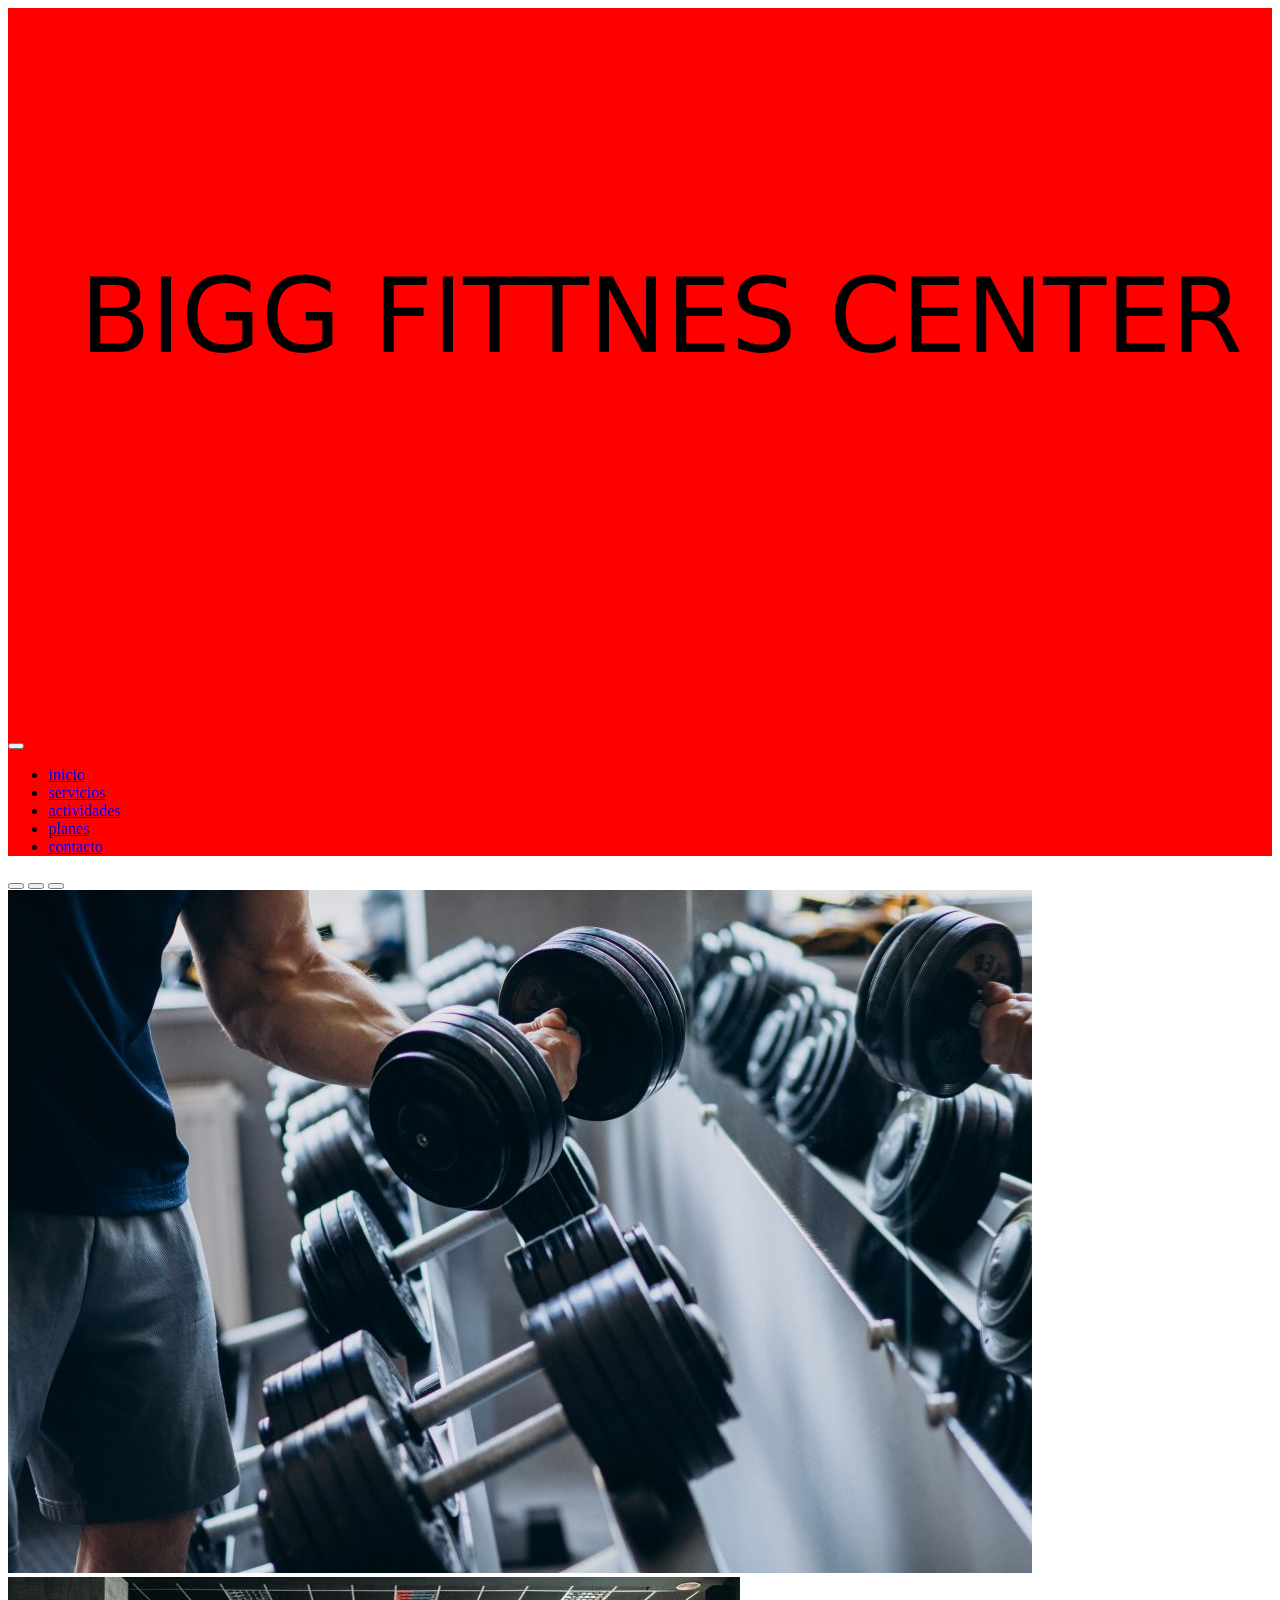
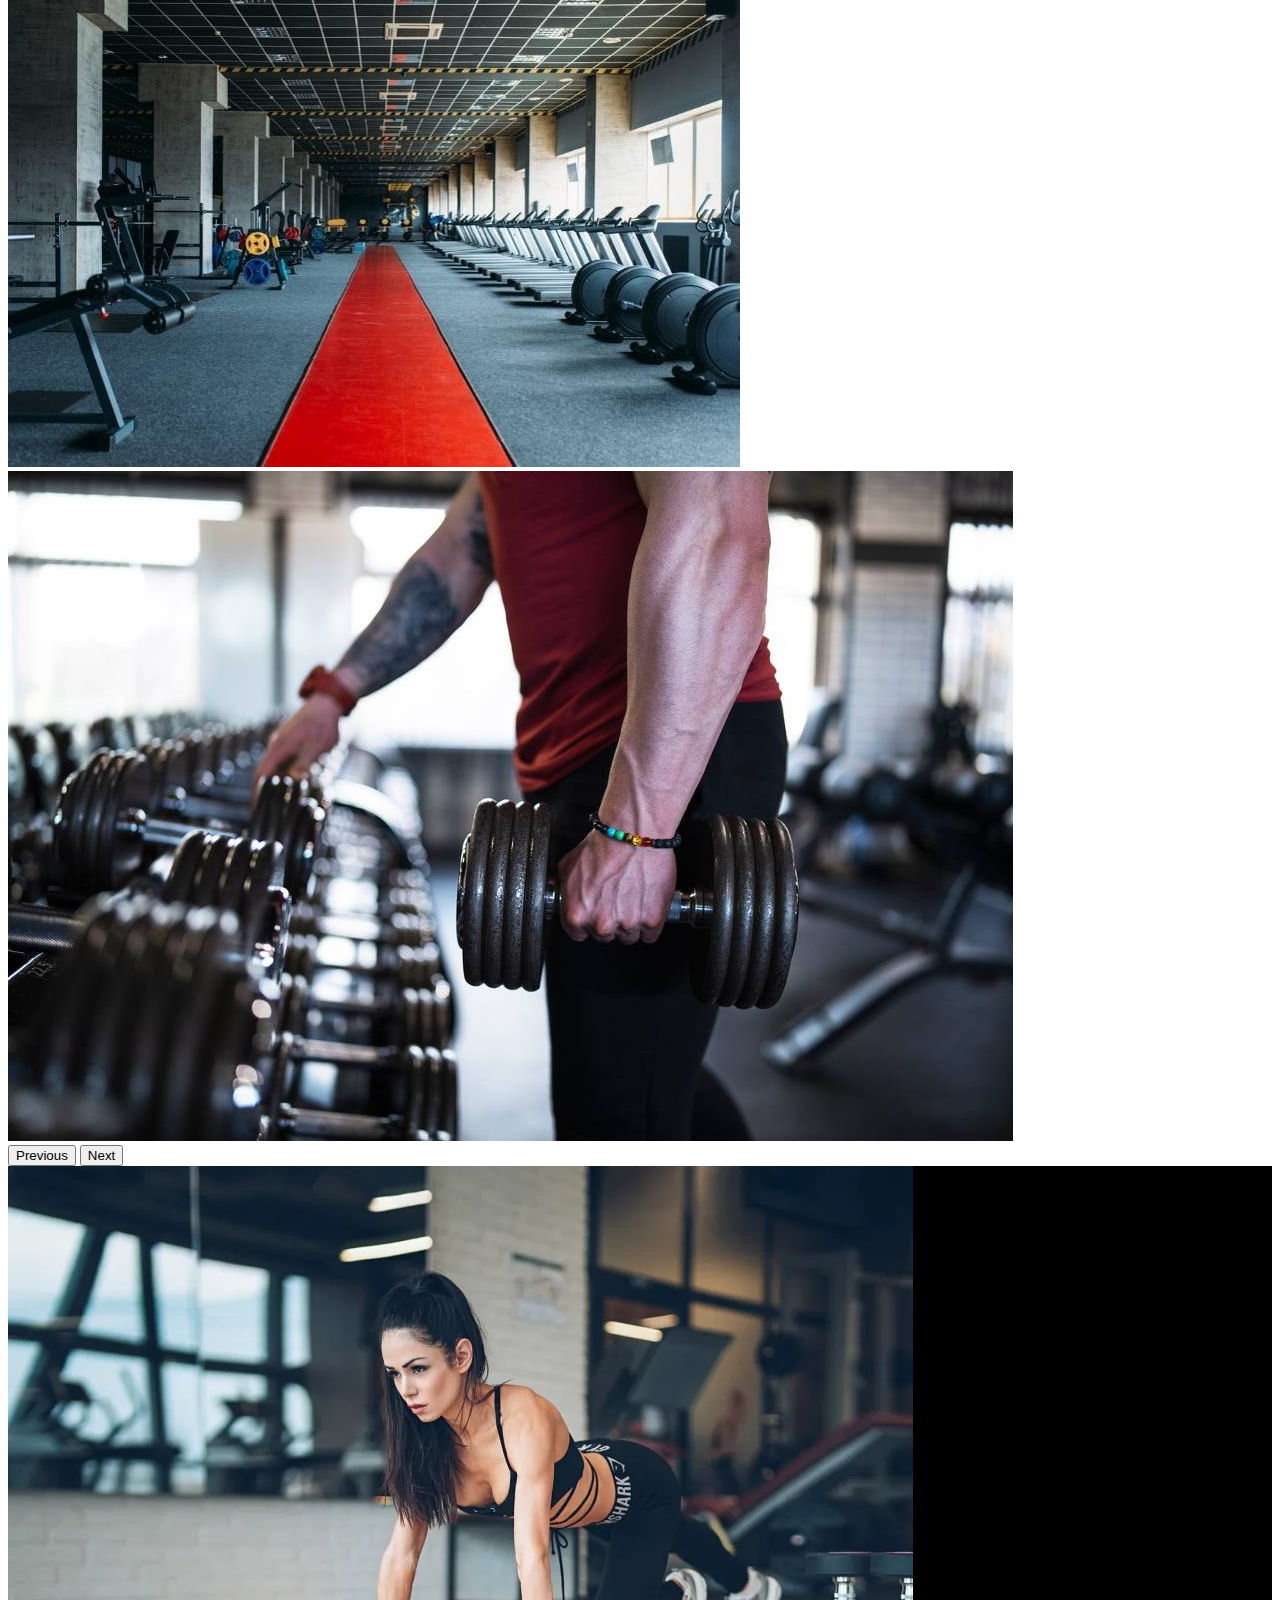
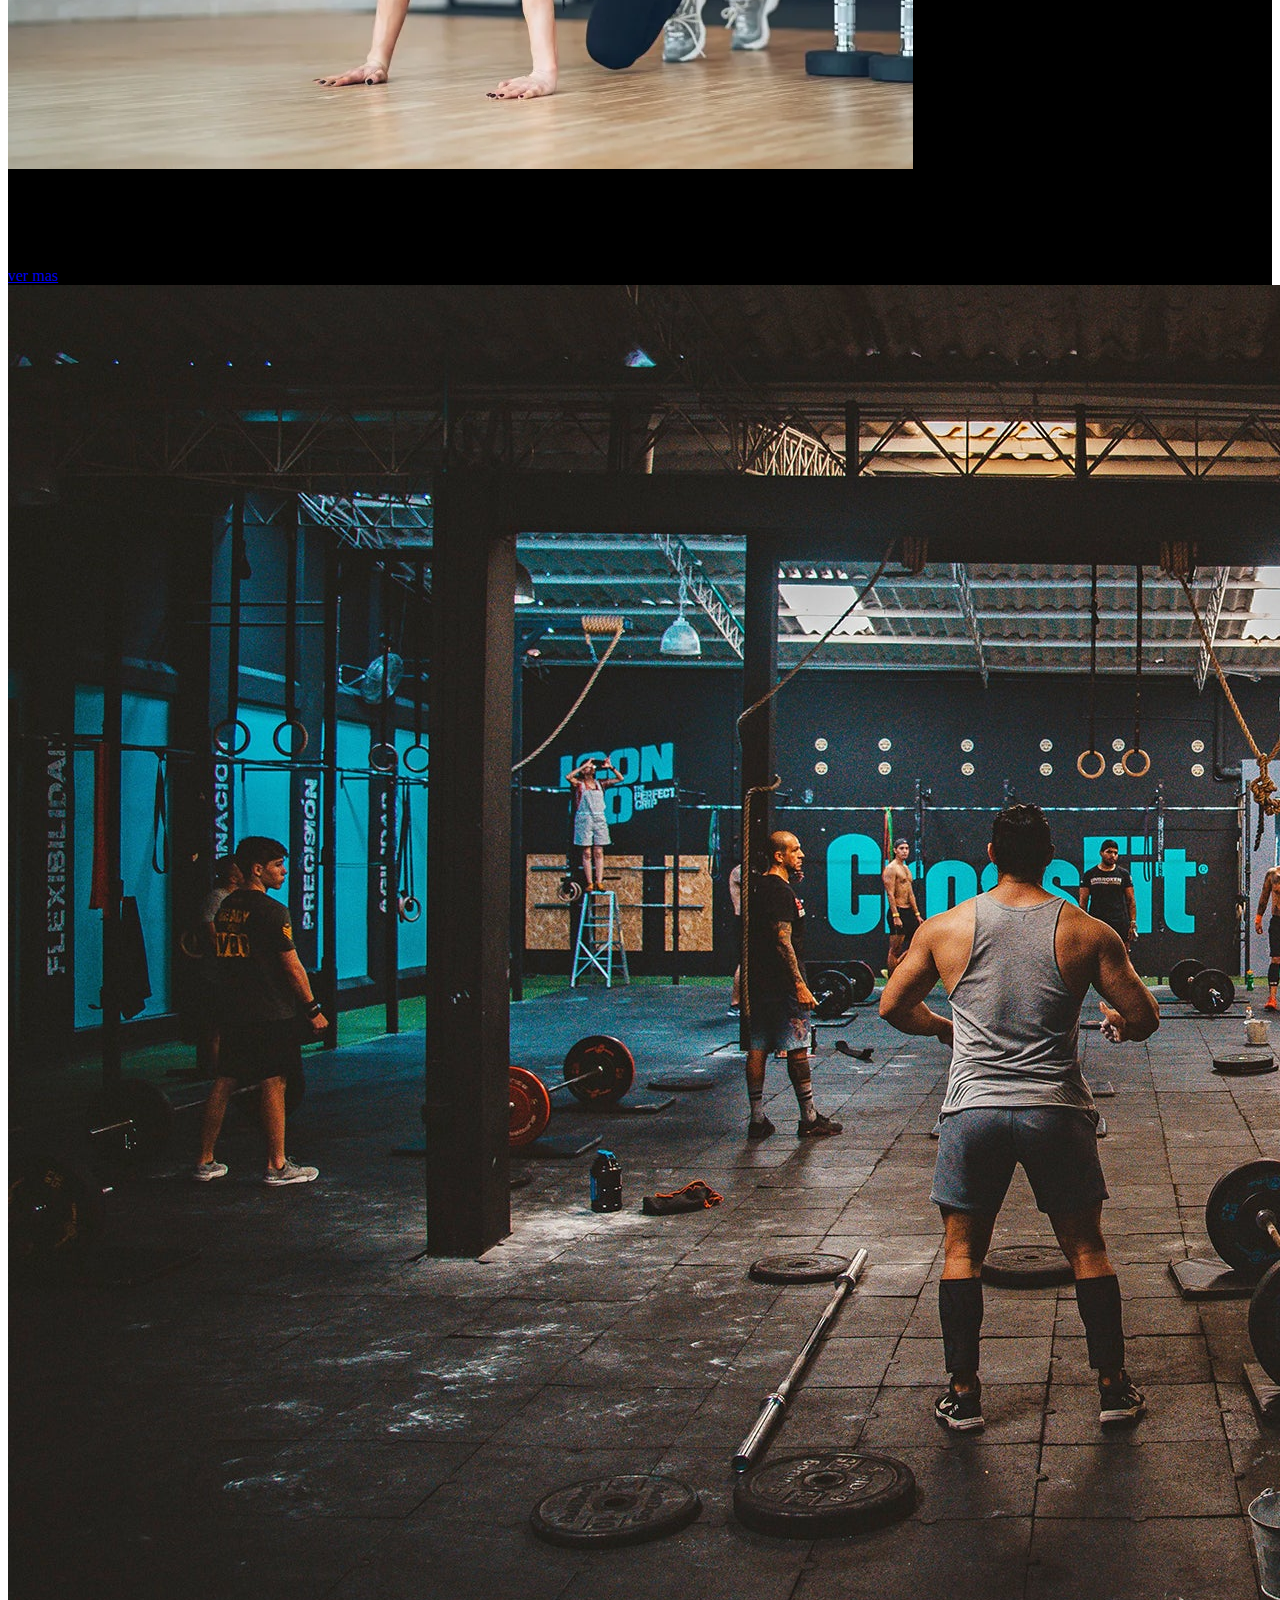
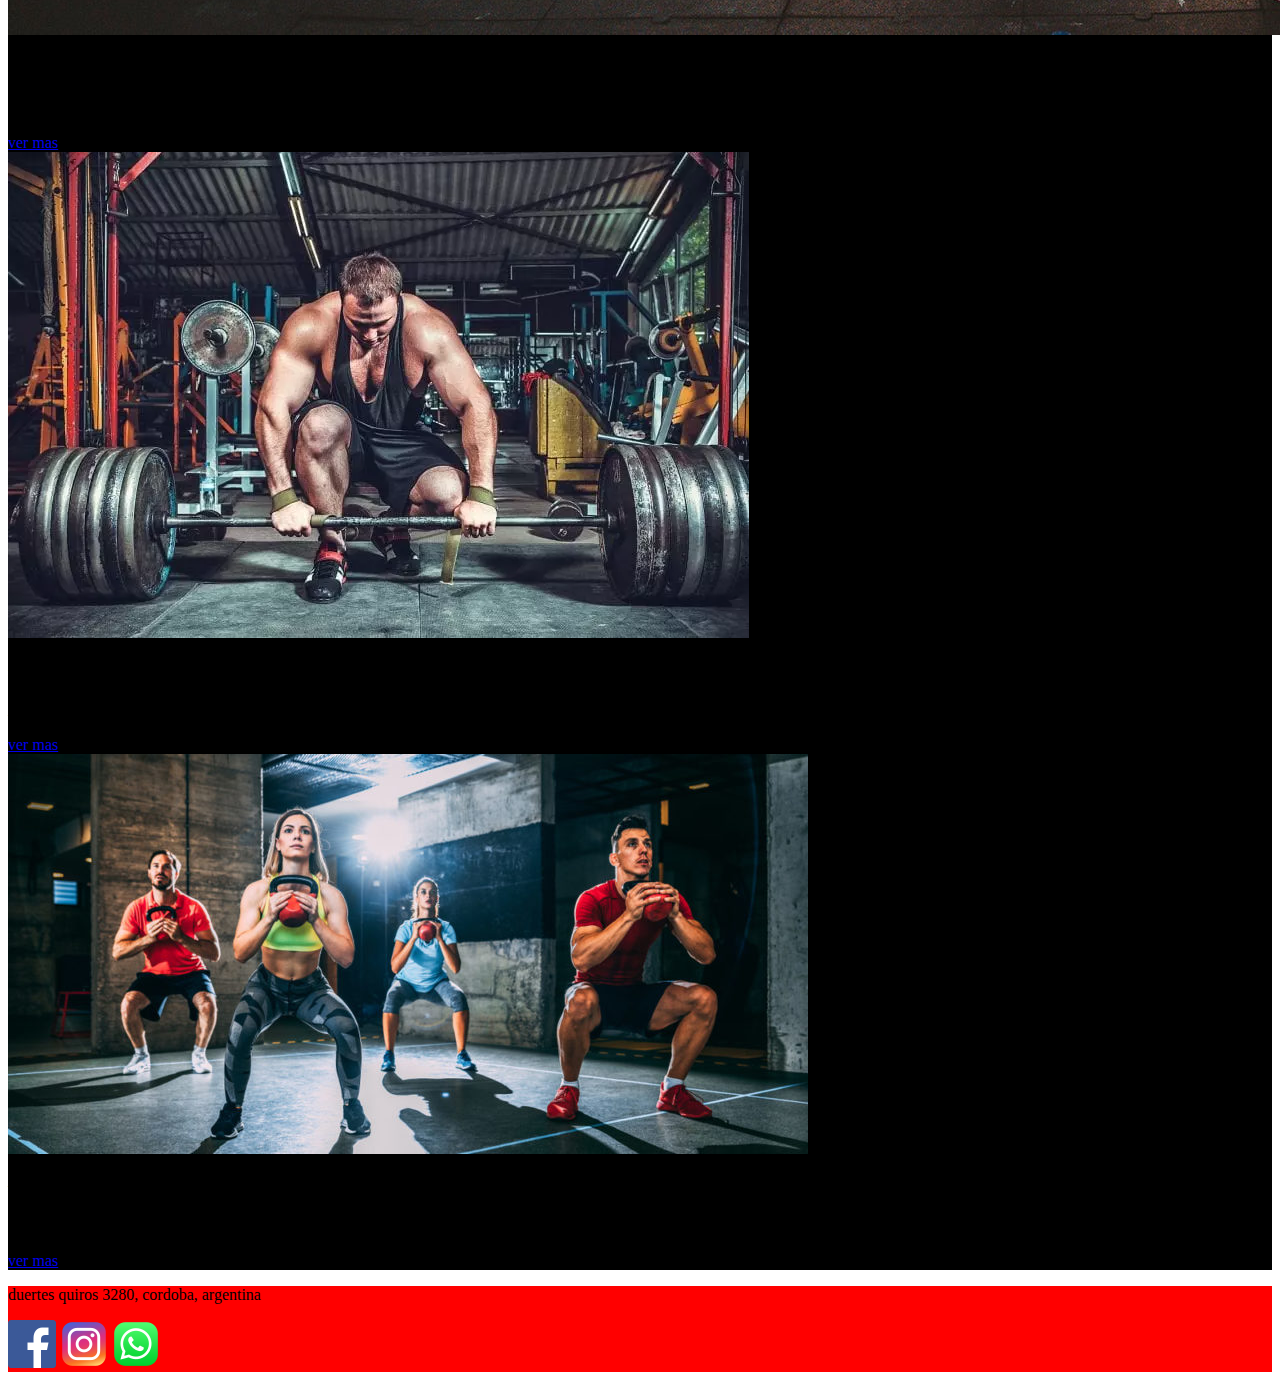
<file: index.html>
<!doctype html>
<html lang="es">
  <head>
    <!-- Required meta tags -->
    <meta charset="utf-8">
    <meta name="viewport" content="width=device-width, initial-scale=1">

    <!-- Bootstrap CSS -->
    <link href="https://cdn.jsdelivr.net/npm/bootstrap@5.1.3/dist/css/bootstrap.min.css" rel="stylesheet" integrity="sha384-1BmE4kWBq78iYhFldvKuhfTAU6auU8tT94WrHftjDbrCEXSU1oBoqyl2QvZ6jIW3" crossorigin="anonymous">

    <title>big fittnes center</title>
    <link rel="stylesheet" href="style.css">
  </head>
  <body>
   <!--inicia navbar-->
   <nav class="navbar navbar-expand-lg navbar-light" id="botonera">
    <div class="container-fluid">
      <a class="navbar-brand" href="index.html">
          <img src="img/BIG FITTNES.svg" alt="" class="w-25">
      </a>
      <button class="navbar-toggler" type="button" data-bs-toggle="collapse" data-bs-target="#navbarSupportedContent" aria-controls="navbarSupportedContent" aria-expanded="false" aria-label="Toggle navigation">
        <span class="navbar-toggler-icon"></span>
      </button> 
      <div class="collapse navbar-collapse" id="navbarSupportedContent">
        <ul class="navbar-nav ms-auto mb-2 mb-lg-0">
          <li class="nav-item">
            <a class="nav-link active" aria-current="page" href="#">inicio</a>
          </li>
          <li class="nav-item">
            <a class="nav-link" href="servicios">servicios</a>
          </li>
          <li>
            <a class="nav-link" href="actividades">actividades</a>
           </li>
            <li>
            <a class="nav-link" href="planes">planes</a>
            </li>
            <li>
            <a class="nav-link" href="contacto">contacto</a>
            </li>
        </ul>
        
      </div>
    </div>
  </nav>

   <!--ends navbar-->
  <!--inicia carrousel-->
  <div id="carouselExampleIndicators" class="carousel slide" data-bs-ride="carousel">
    <div class="carousel-indicators">
      <button type="button" data-bs-target="#carouselExampleIndicators" data-bs-slide-to="0" class="active" aria-current="true" aria-label="Slide 1"></button>
      <button type="button" data-bs-target="#carouselExampleIndicators" data-bs-slide-to="1" aria-label="Slide 2"></button>
      <button type="button" data-bs-target="#carouselExampleIndicators" data-bs-slide-to="2" aria-label="Slide 3"></button>
    </div>
    <div class="carousel-inner">
      <div class="carousel-item active">
        <img src="img/gim 1.jpg" class="d-block w-100" alt="...">
      </div>
      <div class="carousel-item">
        <img src="img/gim 2.jpg" class="d-block w-100" alt="...">
      </div>
      <div class="carousel-item">
        <img src="img/gim 3.jpg" class="d-block w-100" alt="...">
      </div>
    </div>
    <button class="carousel-control-prev" type="button" data-bs-target="#carouselExampleIndicators" data-bs-slide="prev">
      <span class="carousel-control-prev-icon" aria-hidden="true"></span>
      <span class="visually-hidden">Previous</span>
    </button>
    <button class="carousel-control-next" type="button" data-bs-target="#carouselExampleIndicators" data-bs-slide="next">
      <span class="carousel-control-next-icon" aria-hidden="true"></span>
      <span class="visually-hidden">Next</span>
    </button>
  </div>

  <!--ends carrousel-->
<!--inicia cards-->
<section class="py-3" id="section">
    <div  class="conteiner-fluid">
        <div class="row">

            <article class="col-md-6  col-lg-3 mb-2 text-white">
                 <div class="card" id="cards">
                    <img src="img/tabata.webp" class="card-img-top w-100" alt="...">
                    <div class="card-body">
                        <h5 class="tabata">tabata</h5>
                         <p class="card-text">se trata de una sesión en la que se trabaja a máxima intensidad durante 20 segundos</p>
                         <a href="#" class="btn btn-primary">ver mas</a>
                     </div>
                </div>
             </article>

             <article class="col-md-6  col-lg-3 mb-2 text-white">
                <div class="card" id="cards">
                   <img src="img/crossfit.jpg" class="card-img-top w-100" alt="...">
                   <div class="card-body">
                       <h5 class="crossfit">crossfit</h5>
                        <p class="card-text"> entrenamiento de fuerza y acondicionamiento basado en ejercicios funcionales constantemente variados realizados a una alta intensidad.</p>
                        <a href="#" class="btn btn-primary">ver mas</a>
                    </div>
               </div>
            </article>

            <article class="col-md-6  col-lg-3 mb-2 text-white">
                <div class="card" id="cards">
                   <img src="img/musculacion.webp" class="card-img-top w-100" alt="...">
                   <div class="card-body">
                       <h5 class="musculacion">musculacion</h5>
                        <p class="card-text">Aumenta la fuerza, Previene lesiones, Sirve como preparación física para otros deportes.</p>
                        <a href="#" class="btn btn-primary">ver mas</a>
                    </div>
               </div>
            </article>

            <article class="col-md-6  col-lg-3 mb-2 text-white">
                <div class="card" id="cards">
                   <img src="img/funcional.jpg" class="card-img-top w-100" alt="...">
                   <div class="card-body">
                       <h5 class="funcional">funcional</h5>
                        <p class="card-text">El entrenamiento funcional se basa en realizar ejercicios que se adaptan a los movimientos naturales del cuerpo humano para trabajar de forma global músculos y articulaciones.</p>
                        <a href="#" class="btn btn-primary">ver mas</a>
                    </div>
               </div>
            </article>
        </div>
    </div>
</section>


<footer  class="text-white text-center text-uppercase" id="footer">
    <p>duertes quiros 3280,  cordoba, argentina</p>
    <a href="https://facebook.com" target="blank"></a>
    <img src="img/facebook.png" alt="seguinos en facebook">

    <a href="https://instagram.com" target="blank"></a>
    <img src="img/instagam.png" alt="seguinos en instagram">

    <a href="https://whattsap.com" target="blank"></a>
    <img src="img/whattsap.png" alt="comunicate con nosotros">
</footer>

 
<!--ends cards-->

    <!-- Optional JavaScript; choose one of the two! -->

    <!-- Option 1: Bootstrap Bundle with Popper -->
    <script src="https://cdn.jsdelivr.net/npm/bootstrap@5.1.3/dist/js/bootstrap.bundle.min.js" integrity="sha384-ka7Sk0Gln4gmtz2MlQnikT1wXgYsOg+OMhuP+IlRH9sENBO0LRn5q+8nbTov4+1p" crossorigin="anonymous"></script>

    
  </body>
</html>
</file>
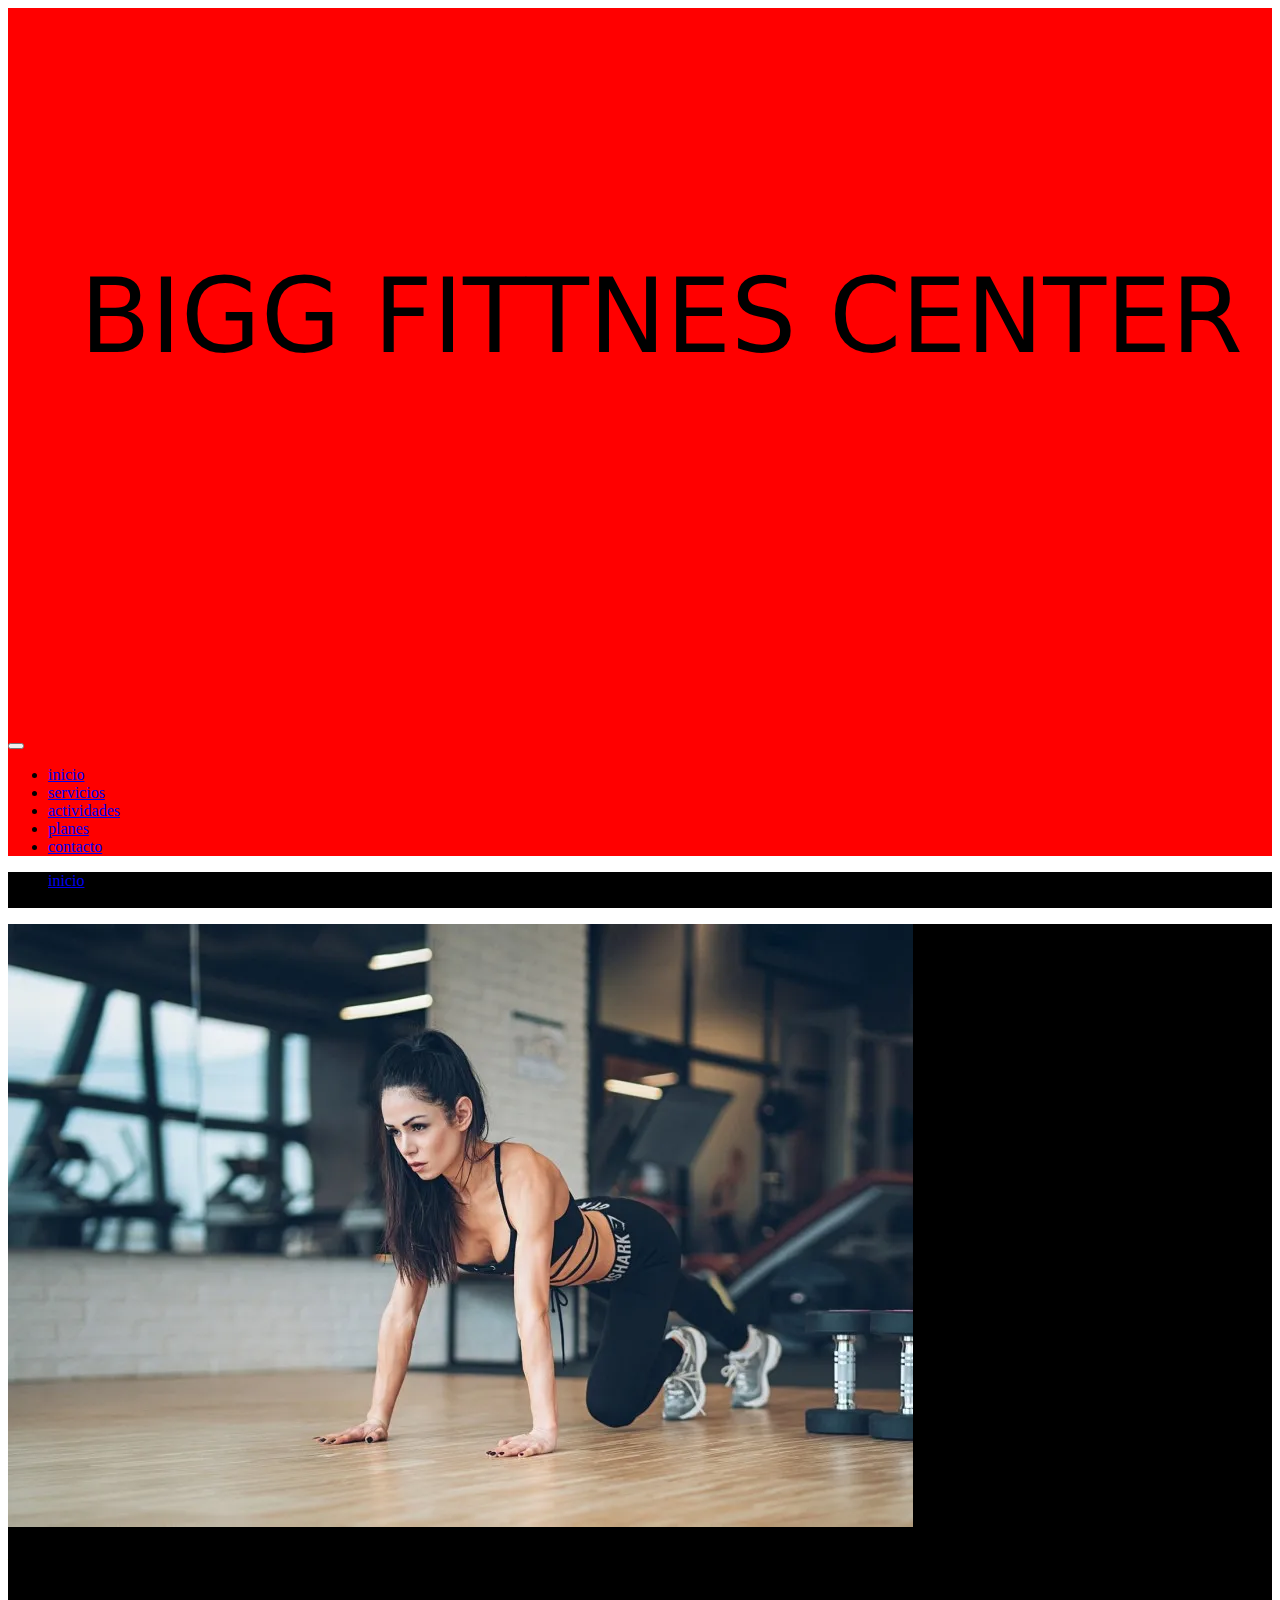
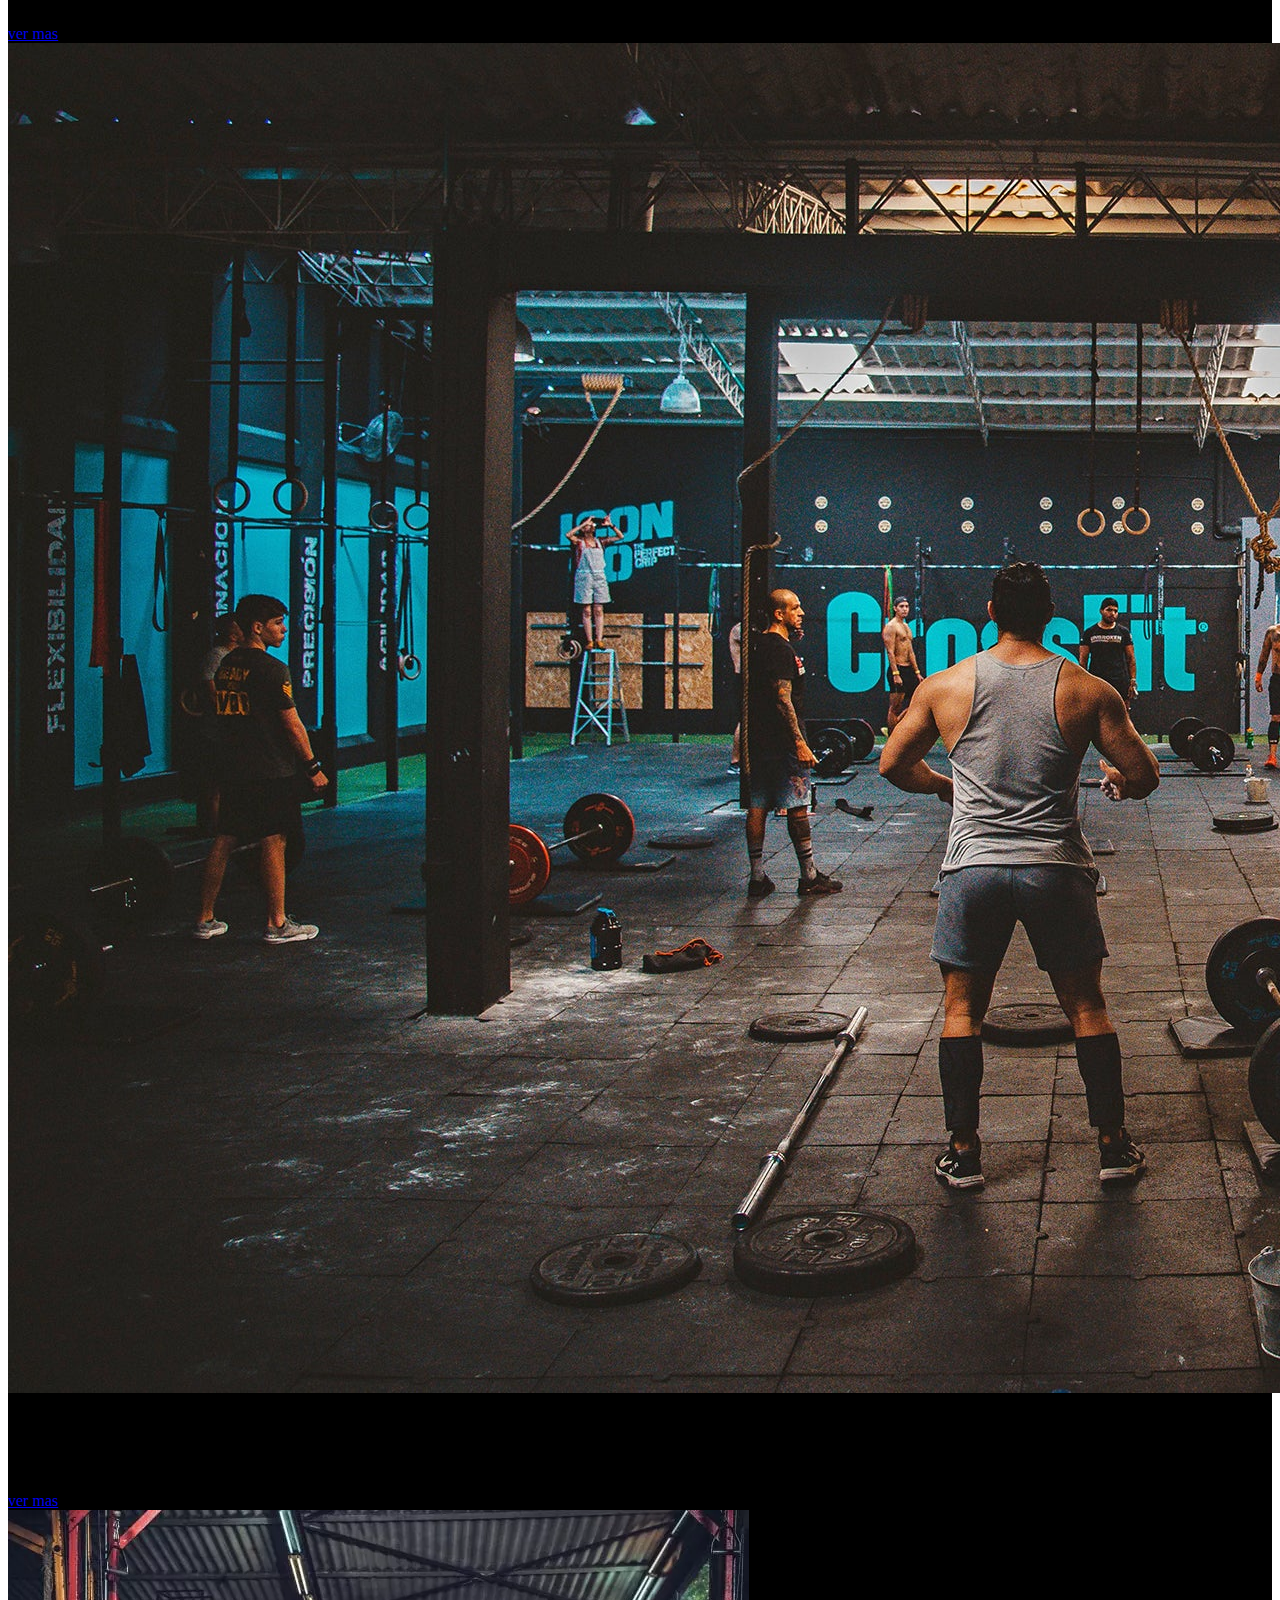
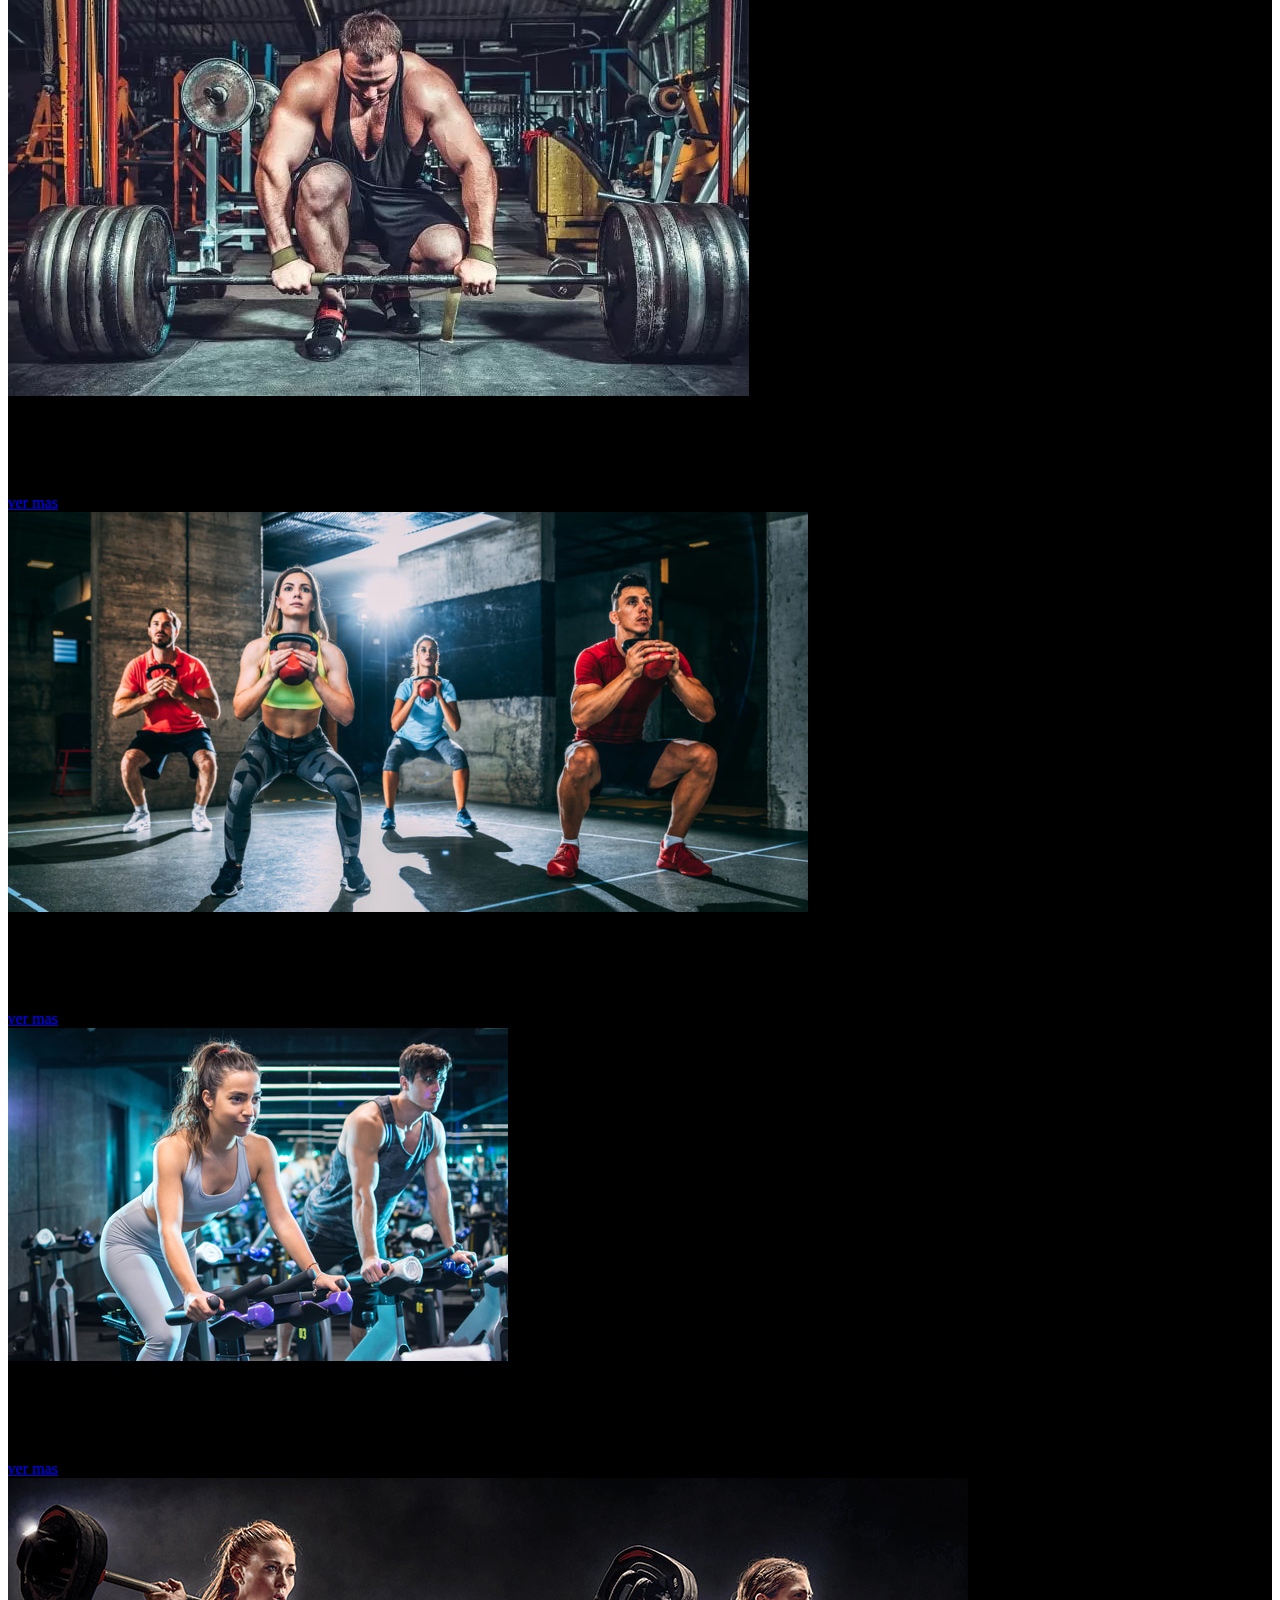
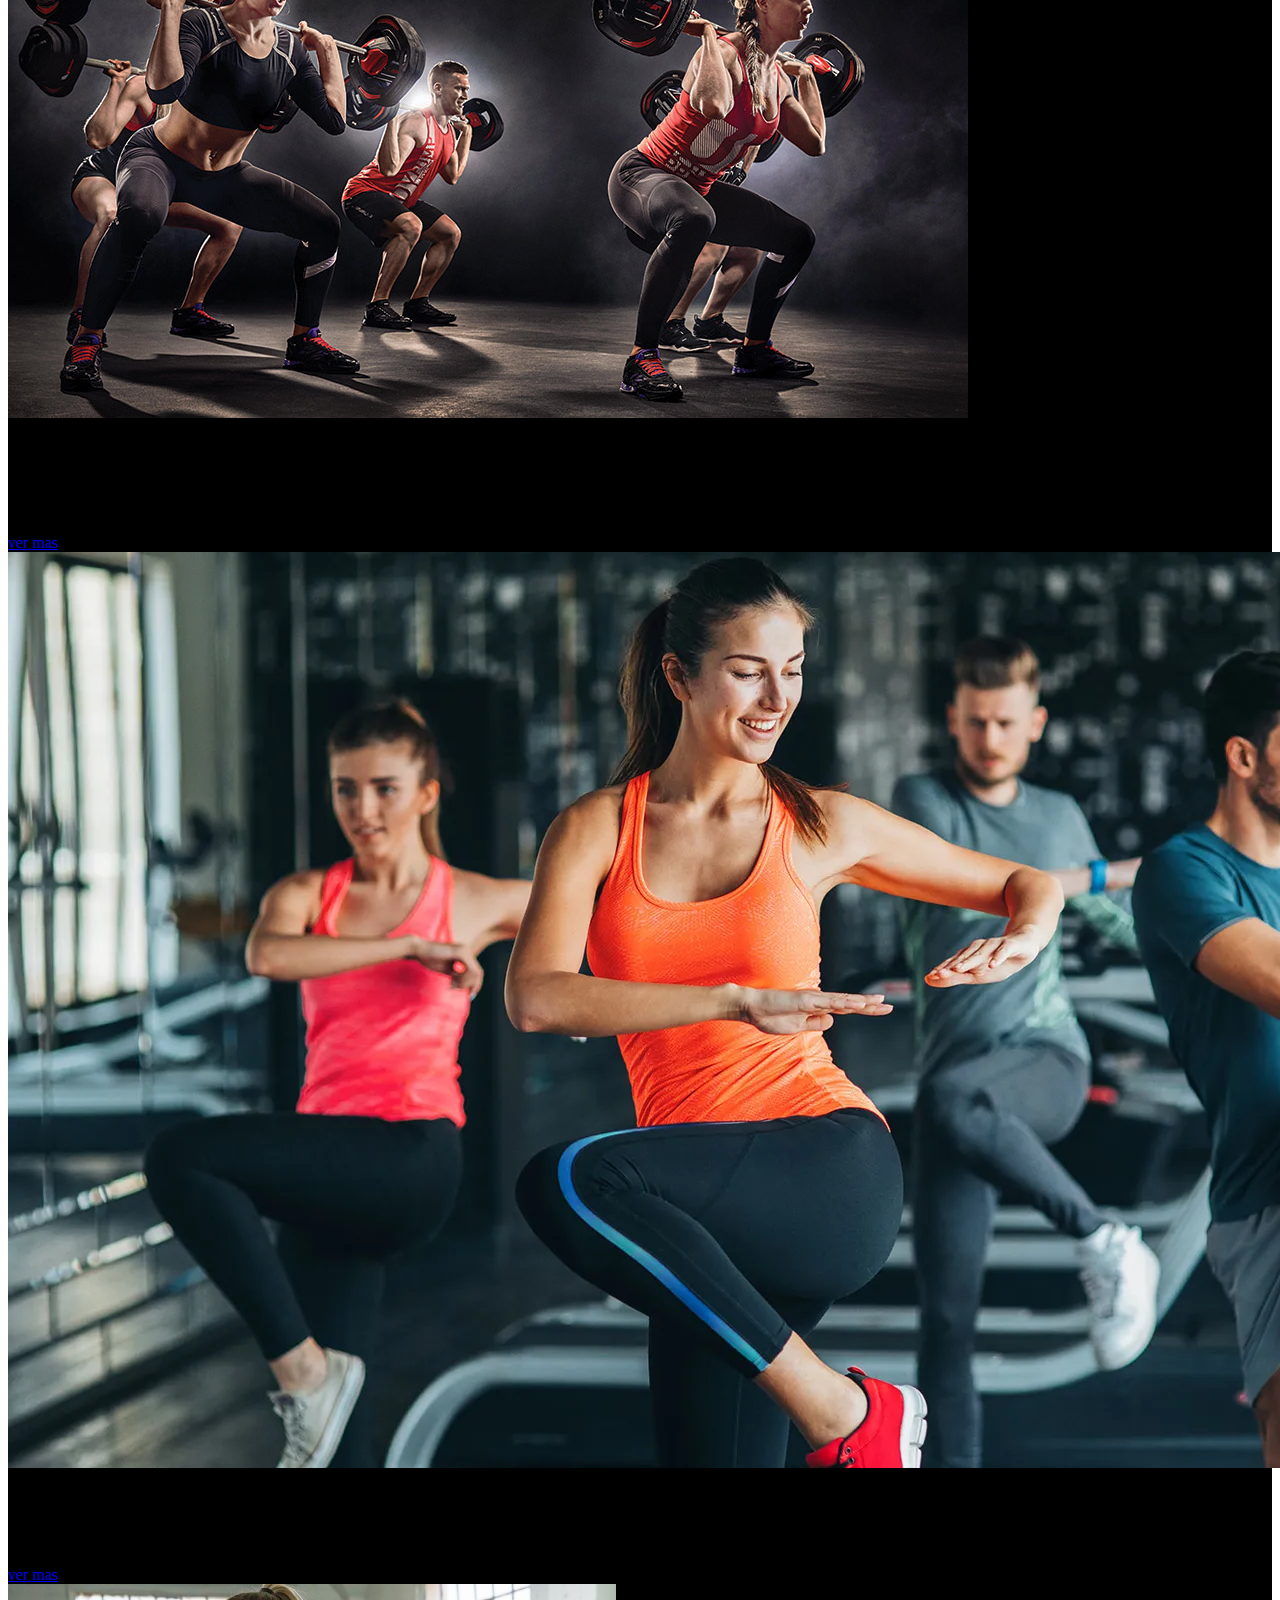
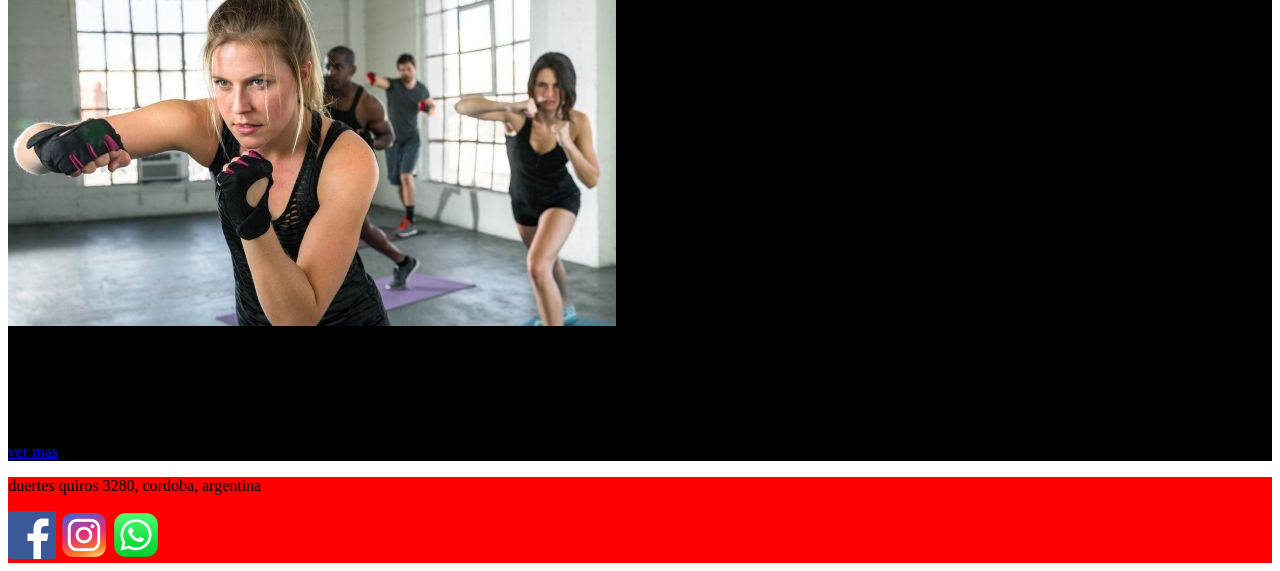
<file: actividades.html>
<!doctype html>
<html lang="en">
  <head>
    <!-- Required meta tags -->
    <meta charset="utf-8">
    <meta name="viewport" content="width=device-width, initial-scale=1">

    <!-- Bootstrap CSS -->
    <link href="https://cdn.jsdelivr.net/npm/bootstrap@5.1.3/dist/css/bootstrap.min.css" rel="stylesheet" integrity="sha384-1BmE4kWBq78iYhFldvKuhfTAU6auU8tT94WrHftjDbrCEXSU1oBoqyl2QvZ6jIW3" crossorigin="anonymous">
    <link rel="stylesheet" href="style.css">
    <title>bigg fittnes center</title>
  </head>
  <body>
   <!--inicia nabar-->
   <nav class="navbar navbar-expand-lg navbar-light" id="botonera">
    <div class="container-fluid">
      <a class="navbar-brand" href="index.html">
          <img src="img/BIG FITTNES.svg" alt="" class="w-25">
      </a>
      <button class="navbar-toggler" type="button" data-bs-toggle="collapse" data-bs-target="#navbarSupportedContent" aria-controls="navbarSupportedContent" aria-expanded="false" aria-label="Toggle navigation">
        <span class="navbar-toggler-icon"></span>
      </button> 
      <div class="collapse navbar-collapse" id="navbarSupportedContent">
        <ul class="navbar-nav ms-auto mb-2 mb-lg-0">
          <li class="nav-item">
            <a class="nav-link active" aria-current="page" href="index.html">inicio</a>
          </li>
          <li class="nav-item">
            <a class="nav-link" href="servicios">servicios</a>
          </li>
          <li>
            <a class="nav-link" href="#">actividades</a>
           </li>
            <li>
            <a class="nav-link" href="planes">planes</a>
            </li>
            <li>
            <a class="nav-link" href="contacto">contacto</a>
            </li>
        </ul>
        
      </div>
    </div>
  </nav>

  <!--inicia cards-->
  <nav style="--bs-breadcrumb-divider: '>';" aria-label="breadcrumb">
    <ol class="breadcrumb" id="style">
      <li class="breadcrumb-item"><a href="#">inicio</a></li>
      <li class="breadcrumb-item active" aria-current="page">actividades</li>
    </ol>
  </nav>


  <section class="py-3" id="section">
    <div  class="conteiner-fluid">
        <div class="row">

            <article class="col-md-6  col-lg-3 mb-2 text-white">
                 <div class="card" id="cards">
                    <img src="img/tabata.webp" class="card-img-top w-100" alt="...">
                    <div class="card-body">
                        <h5 class="tabata">tabata</h5>
                         <p class="card-text">se trata de una sesión en la que se trabaja a máxima intensidad durante 20 segundos</p>
                         <a href="#" class="btn btn-primary">ver mas</a>
                     </div>
                </div>
             </article>

             <article class="col-md-6  col-lg-3 mb-2 text-white">
                <div class="card" id="cards">
                   <img src="img/crossfit.jpg" class="card-img-top w-100" alt="...">
                   <div class="card-body">
                       <h5 class="crossfit">crossfit</h5>
                        <p class="card-text"> entrenamiento de fuerza y acondicionamiento basado en ejercicios funcionales constantemente variados realizados a una alta intensidad.</p>
                        <a href="#" class="btn btn-primary">ver mas</a>
                    </div>
               </div>
            </article>

            <article class="col-md-6  col-lg-3 mb-2 text-white">
                <div class="card" id="cards">
                   <img src="img/musculacion.webp" class="card-img-top w-100" alt="...">
                   <div class="card-body">
                       <h5 class="musculacion">musculacion</h5>
                        <p class="card-text">Aumenta la fuerza, Previene lesiones, Sirve como preparación física para otros deportes.</p>
                        <a href="#" class="btn btn-primary">ver mas</a>
                    </div>
               </div>
            </article>

            <article class="col-md-6  col-lg-3 mb-2 text-white">
                <div class="card" id="cards">
                   <img src="img/funcional.jpg" class="card-img-top w-100" alt="...">
                   <div class="card-body">
                       <h5 class="funcional">funcional</h5>
                        <p class="card-text">El entrenamiento funcional se basa en realizar ejercicios que se adaptan a los movimientos naturales del cuerpo humano para trabajar de forma global músculos y articulaciones.</p>
                        <a href="#" class="btn btn-primary">ver mas</a>
                    </div>
               </div>
            </article>

            <article class="col-md-6  col-lg-3 mb-2 text-white">
                <div class="card" id="cards">
                   <img src="img/spinning.jpeg" class="card-img-top w-100" alt="...">
                   <div class="card-body">
                       <h5 class="spinning">spinning</h5>
                        <p class="card-text">Es un ejercicio aeróbico y cardiovascular que se realiza sobre una bicicleta estática en el que se trabaja el tren inferior.</p>
                        <a href="#" class="btn btn-primary">ver mas</a>
                    </div>
               </div>
            </article>

            <article class="col-md-6  col-lg-3 mb-2 text-white">
                <div class="card" id="cards">
                   <img src="img/body pump.jpg" class="card-img-top w-100" alt="...">
                   <div class="card-body">
                       <h5 class="body pump">body pump</h5>
                        <p class="card-text">Clase que combina las actividades aeróbicas con trabajos musculares mediante la realización de ejercicios con barras y discos con peso. En una hora, al ritmo de la música y con una dinámica dirigida, entrenas todo el cuerpo.</p>
                        <a href="#" class="btn btn-primary">ver mas</a>
                    </div>
               </div>
            </article>

            <article class="col-md-6  col-lg-3 mb-2 text-white">
                <div class="card" id="cards">
                   <img src="img/zumba.webp" class="card-img-top w-100" alt="...">
                   <div class="card-body">
                       <h5 class="zumba">zumba</h5>
                        <p class="card-text">Son clases dirigidas en la que se realizan ejercicios aeróbicos al ritmo de música latina</p>
                        <a href="#" class="btn btn-primary">ver mas</a>
                    </div>
               </div>
            </article>

            <article class="col-md-6  col-lg-3 mb-2 text-white">
                <div class="card" id="cards">
                   <img src="img/aerobox.jpg" class="card-img-top w-100" alt="...">
                   <div class="card-body">
                       <h5 class="aerobox">aerobox</h5>
                        <p class="card-text">Clase grupal, que consiste en realizar movimientos de diferentes artes marciales coreografiadas con música para ejercitar brazos, hombros, piernas y abdominales, permitiendo mejorar la coordinación y la resistencia aeróbica.</p>
                        <a href="#" class="btn btn-primary">ver mas</a>
                    </div>
               </div>
            </article>
        </div>
    </div>
</section>

<footer  class="text-white text-center text-uppercase" id="footer">
    <p>duertes quiros 3280,  cordoba, argentina</p>
    <a href="https://facebook.com" target="blank"></a>
    <img src="img/facebook.png" alt="seguinos en facebook">

    <a href="https://instagram.com" target="blank"></a>
    <img src="img/instagam.png" alt="seguinos en instagram">

    <a href="https://whattsap.com" target="blank"></a>
    <img src="img/whattsap.png" alt="comunicate con nosotros">
</footer>

  <!--ends cards-->
   <!--ends nabar-->
    <!-- Option 2: Separate Popper and Bootstrap JS -->
    <!--
    <script src="https://cdn.jsdelivr.net/npm/@popperjs/core@2.10.2/dist/umd/popper.min.js" integrity="sha384-7+zCNj/IqJ95wo16oMtfsKbZ9ccEh31eOz1HGyDuCQ6wgnyJNSYdrPa03rtR1zdB" crossorigin="anonymous"></script>
    <script src="https://cdn.jsdelivr.net/npm/bootstrap@5.1.3/dist/js/bootstrap.min.js" integrity="sha384-QJHtvGhmr9XOIpI6YVutG+2QOK9T+ZnN4kzFN1RtK3zEFEIsxhlmWl5/YESvpZ13" crossorigin="anonymous"></script>
    -->
  </body>
</html>
</file>
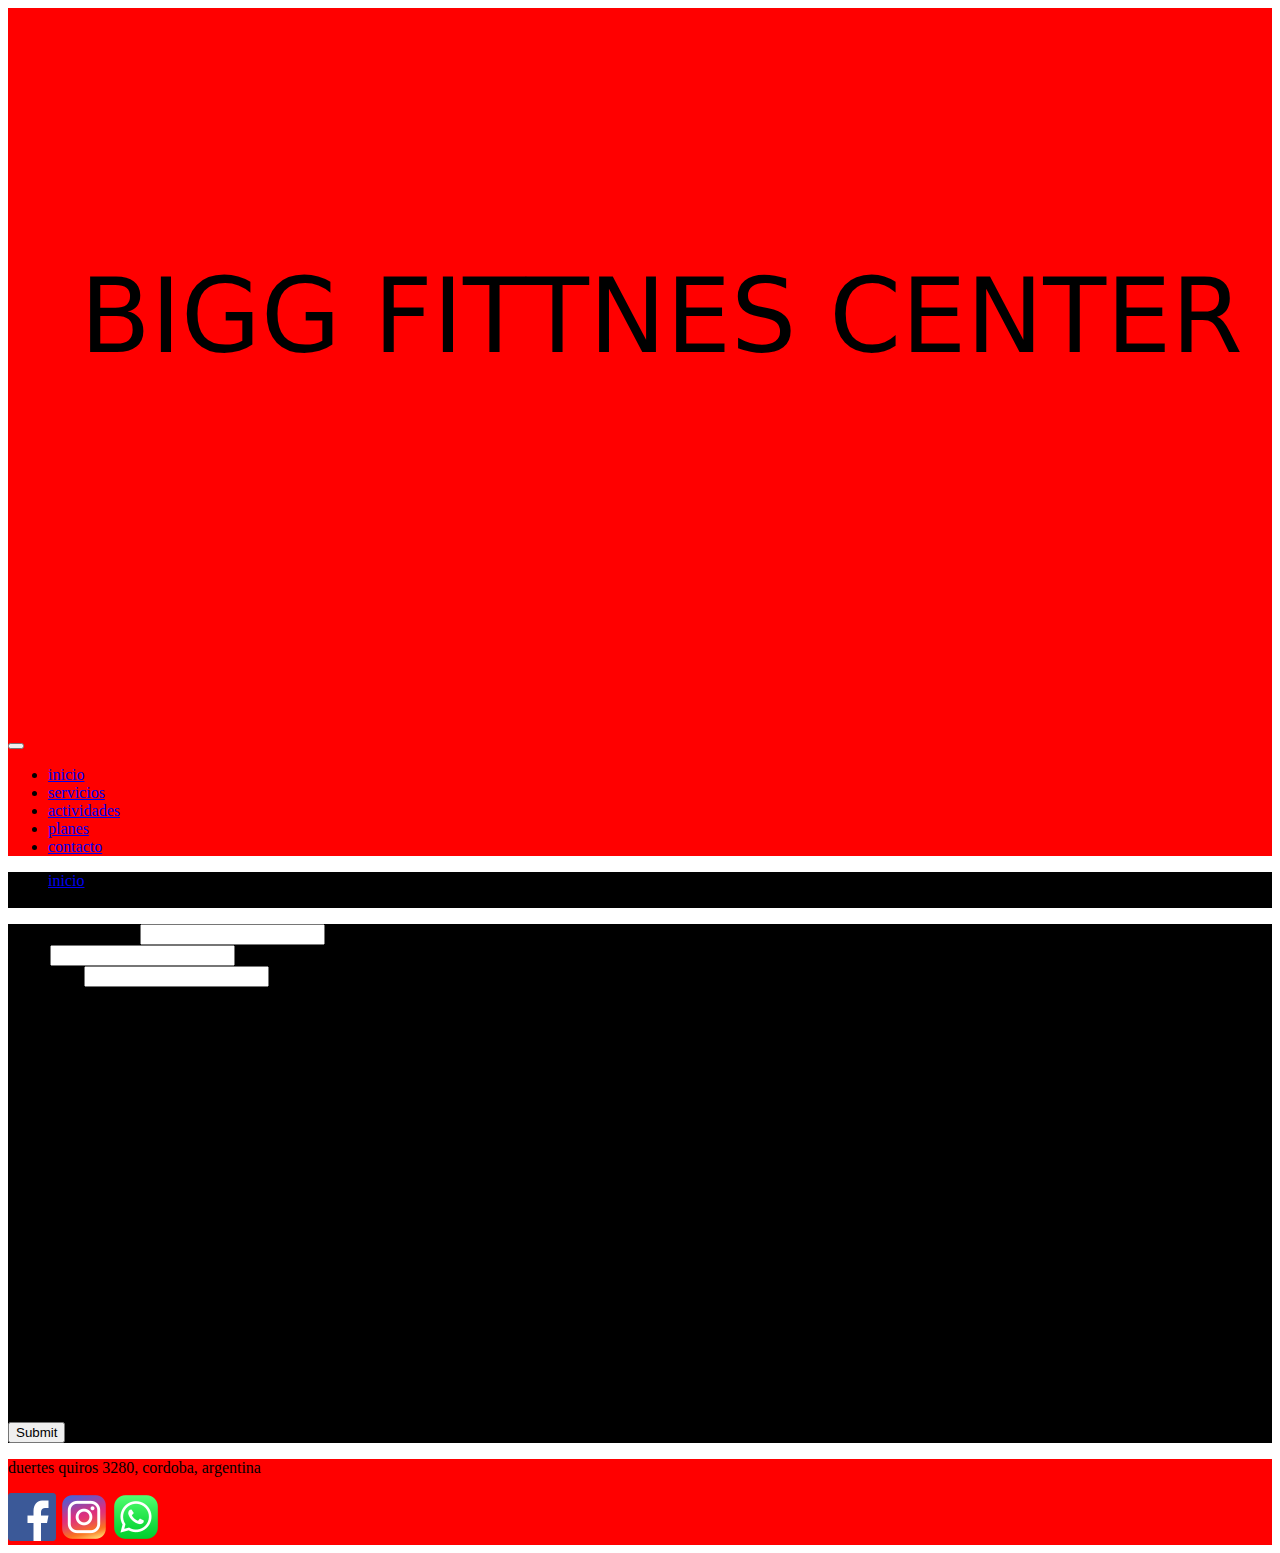
<file: contacto.html>
<!doctype html>
<html lang="es">
  <head>
    <!-- Required meta tags -->
    <meta charset="utf-8">
    <meta name="viewport" content="width=device-width, initial-scale=1">

    <!-- Bootstrap CSS -->
    <link href="https://cdn.jsdelivr.net/npm/bootstrap@5.1.3/dist/css/bootstrap.min.css" rel="stylesheet" integrity="sha384-1BmE4kWBq78iYhFldvKuhfTAU6auU8tT94WrHftjDbrCEXSU1oBoqyl2QvZ6jIW3" crossorigin="anonymous">
    <link rel="stylesheet" href="style.css">
    <title>big fittnes center</title>
    <link rel="stylesheet" href="style.css">
  </head>
  <body>
   <!--inicia navbar-->
   <nav class="navbar navbar-expand-lg navbar-light" id="botonera">
    <div class="container-fluid">
      <a class="navbar-brand" href="index.html">
          <img src="img/BIG FITTNES.svg" alt="" class="w-25">
      </a>
      <button class="navbar-toggler" type="button" data-bs-toggle="collapse" data-bs-target="#navbarSupportedContent" aria-controls="navbarSupportedContent" aria-expanded="false" aria-label="Toggle navigation">
        <span class="navbar-toggler-icon"></span>
      </button> 
      <div class="collapse navbar-collapse" id="navbarSupportedContent">
        <ul class="navbar-nav ms-auto mb-2 mb-lg-0">
          <li class="nav-item">
            <a class="nav-link active" aria-current="page" href="index.html">inicio</a>
          </li>
          <li class="nav-item">
            <a class="nav-link" href="servicios">servicios</a>
          </li>
          <li>
            <a class="nav-link" href="actividades">actividades</a>
           </li>
            <li>
            <a class="nav-link" href="planes">planes</a>
            </li>
            <li>
            <a class="nav-link" href="#">contacto</a>
            </li>
        </ul>
        
      </div>
    </div>
  </nav>

  <nav style="--bs-breadcrumb-divider: '>';" aria-label="breadcrumb">
    <ol class="breadcrumb" id="style">
      <li class="breadcrumb-item text-white"><a href="#">inicio</a></li>
      <li class="breadcrumb-item active" aria-current="page">contacto</li>
    </ol>
  </nav>
<!-- inicia forms -->

<section class="py-3" id="section">
  <div  class="conteiner-fluid">
      <div class="row">

        <div class="mb-3 text-white">
          <label for="exampleInputEmail1" class="form-label">Numero de telefono</label>
          <input type="email" class="form-control" id="exampleInputEmail1" aria-describedby="emailHelp">
          <div id="emailHelp" class="form-text"></div>
        </div>
        <div class="mb-3 text-white">
          <label for="exampleInputPassword1" class="form-label">Email</label>
          <input type="password" class="form-control" id="exampleInputPassword1">
        </div>
        <div class="mb-3 form-check">
        </div>
        
      </form>
      <label for="inputPassword5" class="form-label text-white">Contraseña</label>
      <input type="password" id="inputPassword5" class="form-control" aria-describedby="passwordHelpBlock">
      <div id="passwordHelpBlock" class="form-text">
      </div>
      <button type="submit" class="btn btn-primary">Submit</button>
      
      
      <iframe src="https://www.google.com/maps/embed?pb=!1m18!1m12!1m3!1d3405.3341967489655!2d-64.22624378485226!3d-31.404917181407907!2m3!1f0!2f0!3f0!3m2!1i1024!2i768!4f13.1!3m3!1m2!1s0x943298bc01e656ff%3A0xdf86444dd87051a!2sComechingones%20123%2C%20X5022CNC%20C%C3%B3rdoba!5e0!3m2!1ses!2sar!4v1649099873873!5m2!1ses!2sar" width="600" height="450" style="border:0;" allowfullscreen="" loading="lazy" referrerpolicy="no-referrer-when-downgrade"></iframe>
         

      </div>
  </div>
</section>

<!--ends forms-->



  <footer  class="text-white text-center text-uppercase" id="footer">
    <p>duertes quiros 3280,  cordoba, argentina</p>
    <a href="https://facebook.com" target="blank"></a>
    <img src="img/facebook.png" alt="seguinos en facebook">

    <a href="https://instagram.com" target="blank"></a>
    <img src="img/instagam.png" alt="seguinos en instagram">

    <a href="https://whattsap.com" target="blank"></a>
    <img src="img/whattsap.png" alt="comunicate con nosotros">
</footer>


    <!-- Optional JavaScript; choose one of the two! -->

    <!-- Option 1: Bootstrap Bundle with Popper -->
    <script src="https://cdn.jsdelivr.net/npm/bootstrap@5.1.3/dist/js/bootstrap.bundle.min.js" integrity="sha384-ka7Sk0Gln4gmtz2MlQnikT1wXgYsOg+OMhuP+IlRH9sENBO0LRn5q+8nbTov4+1p" crossorigin="anonymous"></script>

    
  </body>
</html>
</file>
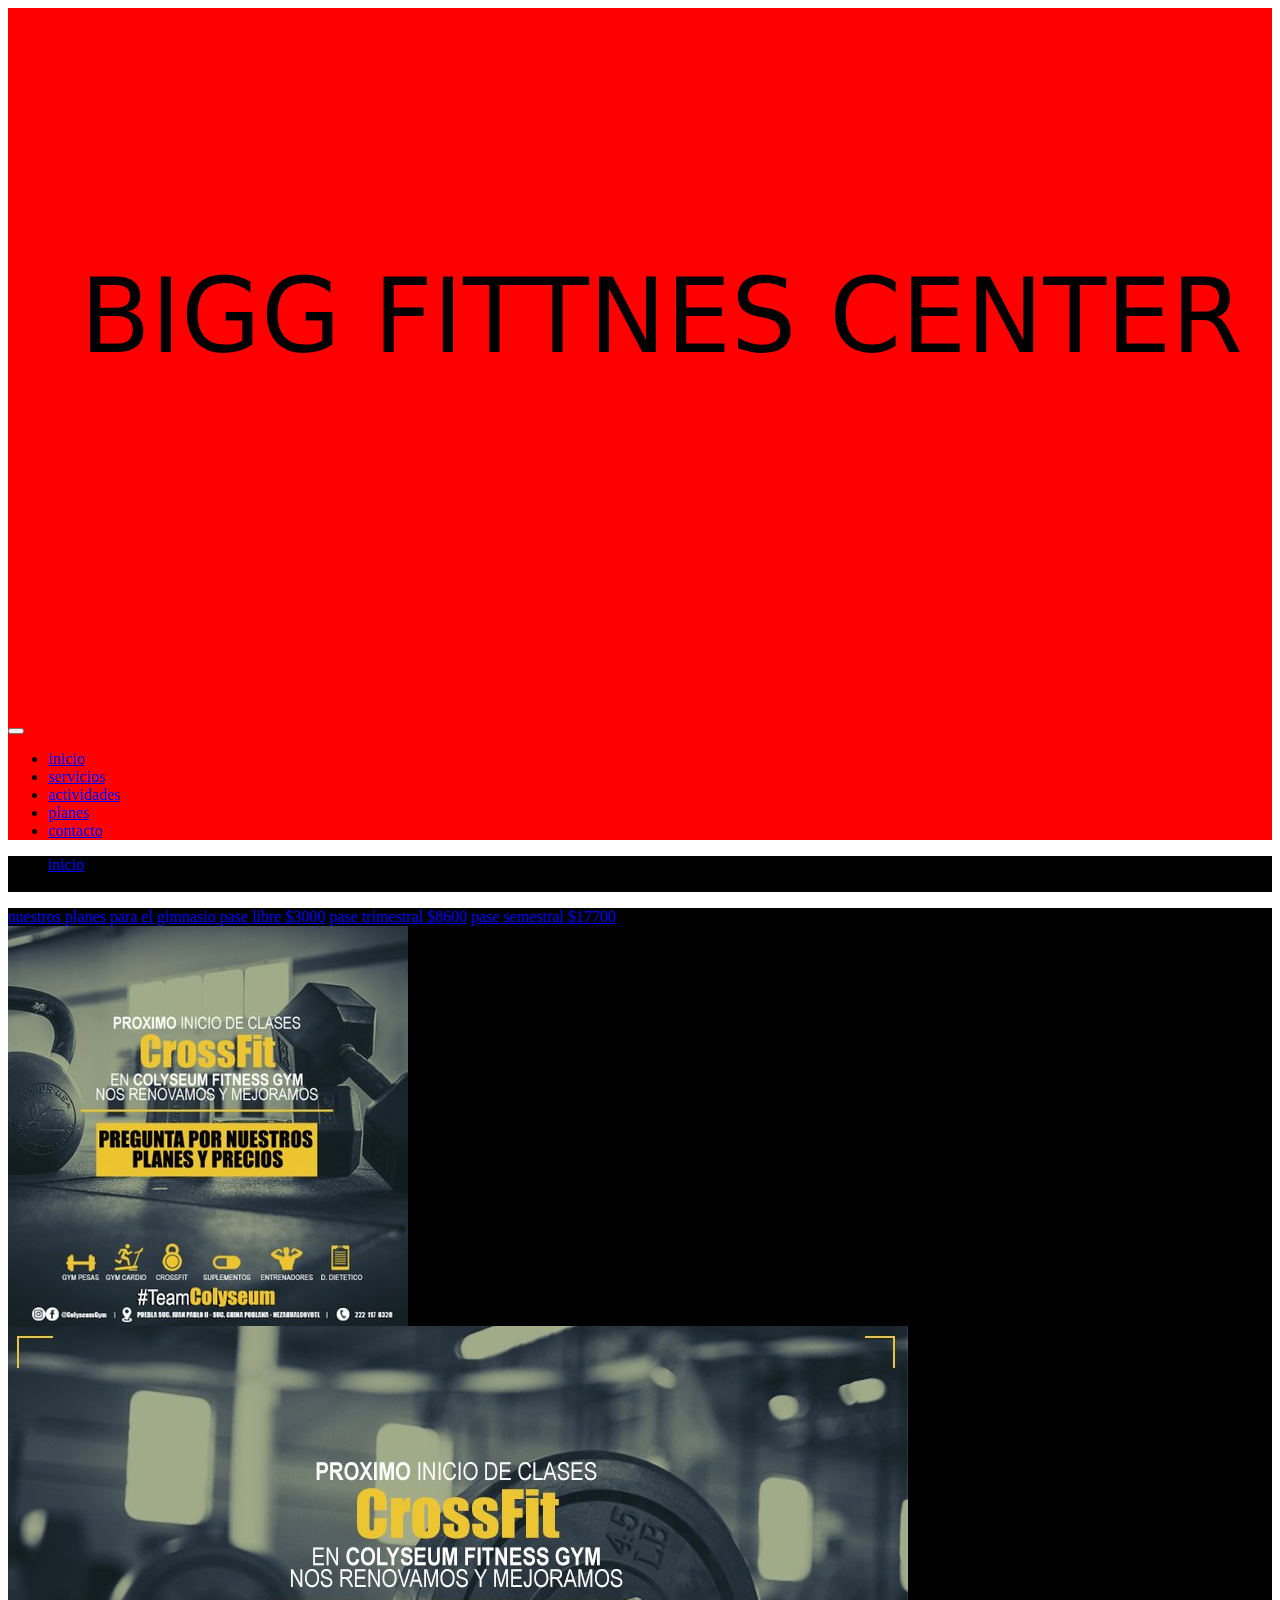
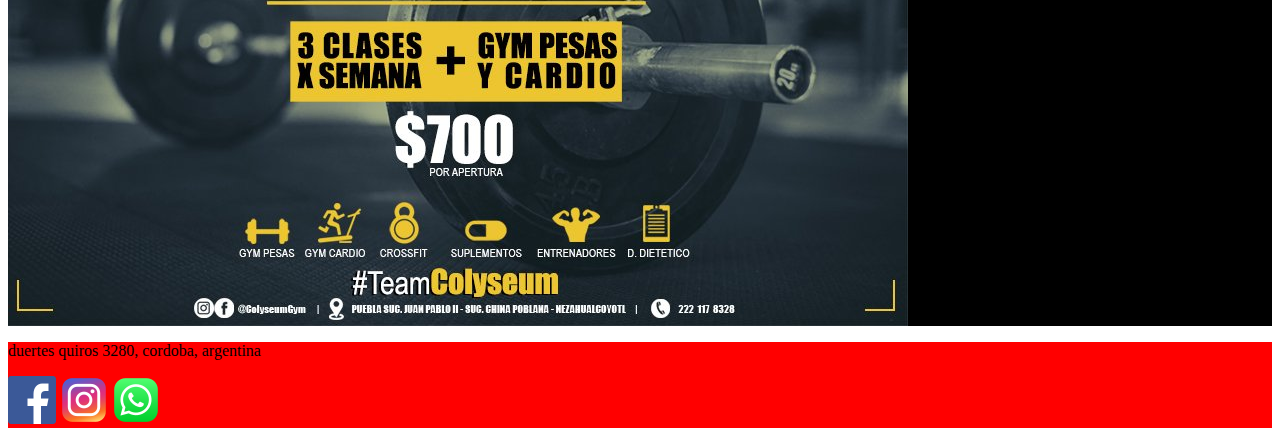
<file: planes.html>
<doctype html>
<html lang="es">
  <head>
    <!-- Required meta tags -->
    <meta charset="utf-8">
    <meta name="viewport" content="width=device-width, initial-scale=1">

    <!-- Bootstrap CSS -->
    <link href="https://cdn.jsdelivr.net/npm/bootstrap@5.1.3/dist/css/bootstrap.min.css" rel="stylesheet" integrity="sha384-1BmE4kWBq78iYhFldvKuhfTAU6auU8tT94WrHftjDbrCEXSU1oBoqyl2QvZ6jIW3" crossorigin="anonymous">
    <link rel="stylesheet" href="style.css">
    <title>big fittnes center</title>
    <link rel="stylesheet" href="style.css">
  </head>
  <body>
   <!--inicia navbar-->
   <nav class="navbar navbar-expand-lg navbar-light" id="botonera">
    <div class="container-fluid">
      <a class="navbar-brand" href="index.html">
          <img src="img/BIG FITTNES.svg" alt="" class="w-25">
      </a>
      <button class="navbar-toggler" type="button" data-bs-toggle="collapse" data-bs-target="#navbarSupportedContent" aria-controls="navbarSupportedContent" aria-expanded="false" aria-label="Toggle navigation">
        <span class="navbar-toggler-icon"></span>
      </button> 
      <div class="collapse navbar-collapse" id="navbarSupportedContent">
        <ul class="navbar-nav ms-auto mb-2 mb-lg-0">
          <li class="nav-item">
            <a class="nav-link active" aria-current="page" href="index.html">inicio</a>
          </li>
          <li class="nav-item">
            <a class="nav-link" href="servicios">servicios</a>
          </li>
          <li>
            <a class="nav-link" href="actividades">actividades</a>
           </li>
            <li>
            <a class="nav-link" href="#">planes</a>
            </li>
            <li>
            <a class="nav-link" href="contacto">contacto</a>
            </li>
        </ul>
        
      </div>
    </div>
  </nav>

  <nav style="--bs-breadcrumb-divider: '>';" aria-label="breadcrumb">
    <ol class="breadcrumb" id="style">
      <li class="breadcrumb-item"><a href="#">inicio</a></li>
      <li class="breadcrumb-item active" aria-current="page">planes</li>
    </ol>
  </nav>
  
  <section class="py-3" id="section">
    <div  class="conteiner-fluid">
        <div class="row">
          <div class="list-group">
            <a href="#" class="list-group-item list-group-item-action active" aria-current="true">
              nuestros planes para el gimnasio
            </a>
            <a href="#" class="list-group-item list-group-item-action">pase libre  $3000</a>
            <a href="#" class="list-group-item list-group-item-action">pase trimestral $8600</a>
            <a href="#" class="list-group-item list-group-item-action">pase semestral $17700</a>
            <a href="#" class="list-group-item list-group-item-action disabled" tabindex="-1" aria-disabled="true"></a>
          </div>
           
          
        </div>
    </div>
</section>

<section class="py-3" id="section">
  <div  class="conteiner-fluid">
      <div class="row">
        <img src="img/plan.jpg" alt="" class="w-50">
        <img src="img/plans.jpg" alt="" class="w-50">
      </div>
  </div>
</section>

 
  <footer  class="text-white text-center text-uppercase" id="footer">
    <p>duertes quiros 3280,  cordoba, argentina</p>
    <a href="https://facebook.com" target="blank"></a>
    <img src="img/facebook.png" alt="seguinos en facebook">

    <a href="https://instagram.com" target="blank"></a>
    <img src="img/instagam.png" alt="seguinos en instagram">

    <a href="https://whattsap.com" target="blank"></a>
    <img src="img/whattsap.png" alt="comunicate con nosotros">
</footer>


    <!-- Optional JavaScript; choose one of the two! -->

    <!-- Option 1: Bootstrap Bundle with Popper -->
    <script src="https://cdn.jsdelivr.net/npm/bootstrap@5.1.3/dist/js/bootstrap.bundle.min.js" integrity="sha384-ka7Sk0Gln4gmtz2MlQnikT1wXgYsOg+OMhuP+IlRH9sENBO0LRn5q+8nbTov4+1p" crossorigin="anonymous"></script>

    
  </body>
</html>
</file>
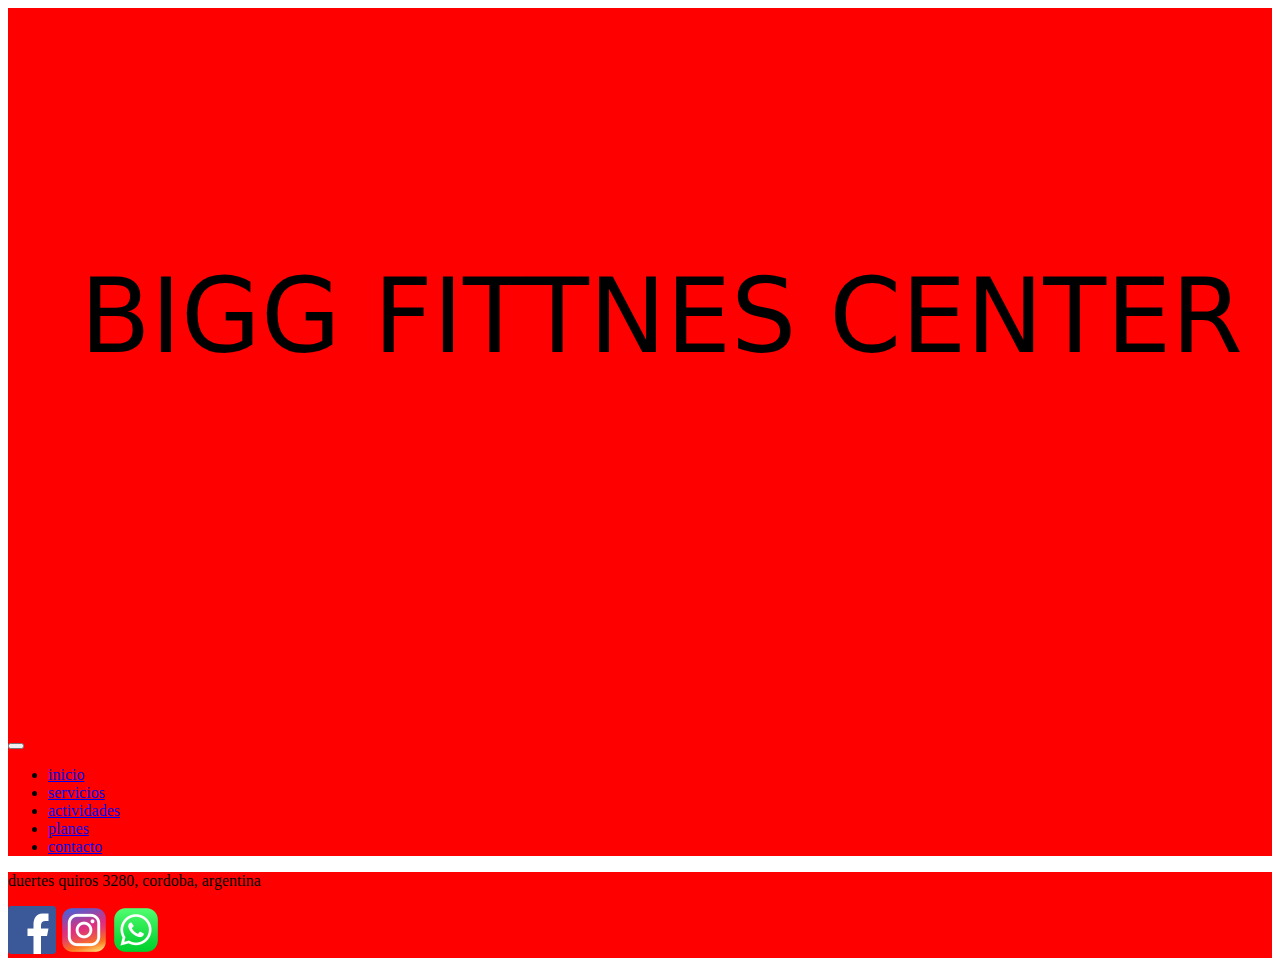
<file: servicios.html>
<!doctype html>
<html lang="es">
  <head>
    <!-- Required meta tags -->
    <meta charset="utf-8">
    <meta name="viewport" content="width=device-width, initial-scale=1">

    <!-- Bootstrap CSS -->
    <link href="https://cdn.jsdelivr.net/npm/bootstrap@5.1.3/dist/css/bootstrap.min.css" rel="stylesheet" integrity="sha384-1BmE4kWBq78iYhFldvKuhfTAU6auU8tT94WrHftjDbrCEXSU1oBoqyl2QvZ6jIW3" crossorigin="anonymous">

    <title>big fittnes center</title>
    <link rel="stylesheet" href="style.css">
  </head>
  <body>
   <!--inicia navbar-->
   <nav class="navbar navbar-expand-lg navbar-light" id="botonera">
    <div class="container-fluid">
      <a class="navbar-brand" href="index.html">
          <img src="img/BIG FITTNES.svg" alt="" class="w-25">
      </a>
      <button class="navbar-toggler" type="button" data-bs-toggle="collapse" data-bs-target="#navbarSupportedContent" aria-controls="navbarSupportedContent" aria-expanded="false" aria-label="Toggle navigation">
        <span class="navbar-toggler-icon"></span>
      </button> 
      <div class="collapse navbar-collapse" id="navbarSupportedContent">
        <ul class="navbar-nav ms-auto mb-2 mb-lg-0">
          <li class="nav-item">
            <a class="nav-link active" aria-current="page" href="index.html">inicio</a>
          </li>
          <li class="nav-item">
            <a class="nav-link" href="#">servicios</a>
          </li>
          <li>
            <a class="nav-link" href="actividades">actividades</a>
           </li>
            <li>
            <a class="nav-link" href="planes">planes</a>
            </li>
            <li>
            <a class="nav-link" href="contacto">contacto</a>
            </li>
        </ul>
        
      </div>
    </div>
  </nav>

   <!--ends navbar-->


    
<footer  class="text-white text-center text-uppercase" id="footer">
    <p>duertes quiros 3280,  cordoba, argentina</p>
    <a href="https://facebook.com" target="blank"></a>
    <img src="img/facebook.png" alt="seguinos en facebook">

    <a href="https://instagram.com" target="blank"></a>
    <img src="img/instagam.png" alt="seguinos en instagram">

    <a href="https://whattsap.com" target="blank"></a>
    <img src="img/whattsap.png" alt="comunicate con nosotros">
</footer>


    <!-- Optional JavaScript; choose one of the two! -->

    <!-- Option 1: Bootstrap Bundle with Popper -->
    <script src="https://cdn.jsdelivr.net/npm/bootstrap@5.1.3/dist/js/bootstrap.bundle.min.js" integrity="sha384-ka7Sk0Gln4gmtz2MlQnikT1wXgYsOg+OMhuP+IlRH9sENBO0LRn5q+8nbTov4+1p" crossorigin="anonymous"></script>

    
  </body>
</html>
</file>
<file: style.css>
#botonera{
    background-color: red;
}
#cards{
    background-color: black;
    border-radius: 3em;
    text-decoration: white;
}
#section{
    background-color: black;
}

#footer{
  background-color: red;
}

#card{
    margin-top: 30px;
}

#style{
    background-color: black;
}

#servicios{
    background-color: grey;
}
</file>
